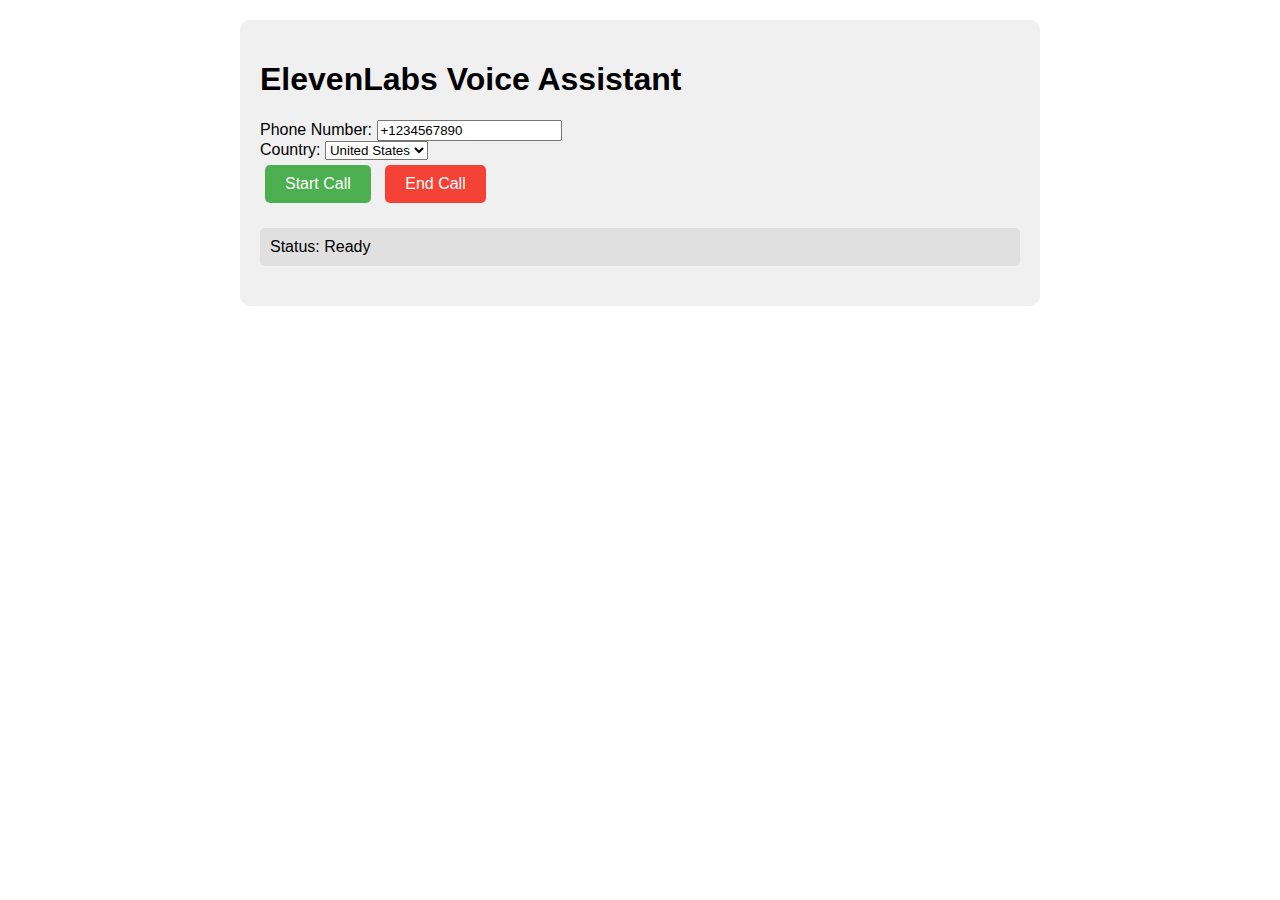
<file: frontend_example.html>
<!DOCTYPE html>
<html lang="en">
<head>
    <meta charset="UTF-8">
    <meta name="viewport" content="width=device-width, initial-scale=1.0">
    <title>ElevenLabs Bridge Example</title>
    <style>
        body {
            font-family: Arial, sans-serif;
            max-width: 800px;
            margin: 0 auto;
            padding: 20px;
        }
        .container {
            background-color: #f0f0f0;
            padding: 20px;
            border-radius: 10px;
        }
        button {
            padding: 10px 20px;
            margin: 5px;
            cursor: pointer;
            font-size: 16px;
        }
        .status {
            margin: 20px 0;
            padding: 10px;
            background-color: #e0e0e0;
            border-radius: 5px;
        }
        #callButton {
            background-color: #4CAF50;
            color: white;
            border: none;
            border-radius: 5px;
        }
        #endButton {
            background-color: #f44336;
            color: white;
            border: none;
            border-radius: 5px;
        }
    </style>
</head>
<body>
    <div class="container">
        <h1>ElevenLabs Voice Assistant</h1>
        
        <div>
            <label for="phoneNumber">Phone Number:</label>
            <input type="tel" id="phoneNumber" placeholder="+1234567890" value="+1234567890">
        </div>
        
        <div>
            <label for="countryCode">Country:</label>
            <select id="countryCode">
                <option value="US">United States</option>
                <option value="MX">Mexico</option>
                <option value="AR">Argentina</option>
                <option value="ES">Spain</option>
                <option value="BR">Brazil</option>
            </select>
        </div>
        
        <div>
            <button id="callButton">Start Call</button>
            <button id="endButton" disabled>End Call</button>
        </div>
        
        <div class="status" id="status">
            Status: Ready
        </div>
        
        <div id="agentInfo"></div>
    </div>

    <script>
        let websocket = null;
        let conversationId = null;
        let mediaRecorder = null;
        let audioContext = null;
        
        const API_URL = 'http://localhost:8000';
        
        const callButton = document.getElementById('callButton');
        const endButton = document.getElementById('endButton');
        const statusDiv = document.getElementById('status');
        const agentInfoDiv = document.getElementById('agentInfo');
        
        callButton.addEventListener('click', startCall);
        endButton.addEventListener('click', endCall);
        
        async function startCall() {
            try {
                statusDiv.textContent = 'Status: Initializing...';
                
                // Get user inputs
                const phoneNumber = document.getElementById('phoneNumber').value;
                const countryCode = document.getElementById('countryCode').value;
                
                // Initialize conversation
                const response = await fetch(`${API_URL}/conversation/init`, {
                    method: 'POST',
                    headers: {
                        'Content-Type': 'application/json',
                    },
                    body: JSON.stringify({
                        caller_phone: phoneNumber,
                        country_code: countryCode,
                        language: getLanguageForCountry(countryCode)
                    })
                });
                
                if (!response.ok) {
                    throw new Error('Failed to initialize conversation');
                }
                
                const data = await response.json();
                conversationId = data.conversation_id;
                
                agentInfoDiv.innerHTML = `
                    <p><strong>Agent:</strong> ${data.agent_name}</p>
                    <p><strong>Agent ID:</strong> ${data.agent_id}</p>
                `;
                
                // Connect to WebSocket
                const wsUrl = `ws://localhost:8000${data.websocket_url}`;
                websocket = new WebSocket(wsUrl);
                
                websocket.onopen = () => {
                    statusDiv.textContent = 'Status: Connected';
                    callButton.disabled = true;
                    endButton.disabled = false;
                    startAudioCapture();
                };
                
                websocket.onmessage = async (event) => {
                    const message = JSON.parse(event.data);
                    
                    if (message.type === 'ready') {
                        statusDiv.textContent = `Status: Connected to ${message.agent_name}`;
                    } else if (message.type === 'audio') {
                        // Play received audio
                        playAudio(message.data);
                    } else if (message.type === 'error') {
                        statusDiv.textContent = `Error: ${message.message}`;
                        endCall();
                    }
                };
                
                websocket.onerror = (error) => {
                    statusDiv.textContent = 'Status: Connection error';
                    console.error('WebSocket error:', error);
                    endCall();
                };
                
                websocket.onclose = () => {
                    statusDiv.textContent = 'Status: Disconnected';
                    endCall();
                };
                
            } catch (error) {
                statusDiv.textContent = `Error: ${error.message}`;
                console.error('Error starting call:', error);
            }
        }
        
        async function startAudioCapture() {
            try {
                const stream = await navigator.mediaDevices.getUserMedia({ audio: true });
                audioContext = new AudioContext();
                
                // Create a MediaRecorder to capture audio
                mediaRecorder = new MediaRecorder(stream);
                
                mediaRecorder.ondataavailable = async (event) => {
                    if (event.data.size > 0 && websocket && websocket.readyState === WebSocket.OPEN) {
                        // Convert audio blob to array buffer
                        const arrayBuffer = await event.data.arrayBuffer();
                        const uint8Array = new Uint8Array(arrayBuffer);
                        
                        // Convert to hex string for transmission
                        const hexString = Array.from(uint8Array)
                            .map(b => b.toString(16).padStart(2, '0'))
                            .join('');
                        
                        // Send audio to server
                        websocket.send(JSON.stringify({
                            type: 'audio',
                            data: hexString
                        }));
                    }
                };
                
                // Start recording in chunks
                mediaRecorder.start(100); // Send audio every 100ms
                
            } catch (error) {
                statusDiv.textContent = 'Error: Could not access microphone';
                console.error('Error accessing microphone:', error);
            }
        }
        
        async function playAudio(hexData) {
            try {
                // Convert hex string back to array buffer
                const bytes = new Uint8Array(hexData.match(/.{1,2}/g).map(byte => parseInt(byte, 16)));
                
                // Decode and play audio
                const audioBuffer = await audioContext.decodeAudioData(bytes.buffer);
                const source = audioContext.createBufferSource();
                source.buffer = audioBuffer;
                source.connect(audioContext.destination);
                source.start();
                
            } catch (error) {
                console.error('Error playing audio:', error);
            }
        }
        
        async function endCall() {
            if (mediaRecorder && mediaRecorder.state !== 'inactive') {
                mediaRecorder.stop();
            }
            
            if (websocket && websocket.readyState === WebSocket.OPEN) {
                websocket.send(JSON.stringify({ type: 'end' }));
                websocket.close();
            }
            
            if (conversationId) {
                // Notify server that conversation has ended
                await fetch(`${API_URL}/conversation/${conversationId}`, {
                    method: 'DELETE'
                });
            }
            
            callButton.disabled = false;
            endButton.disabled = true;
            statusDiv.textContent = 'Status: Ready';
            agentInfoDiv.innerHTML = '';
            conversationId = null;
            websocket = null;
            mediaRecorder = null;
        }
        
        function getLanguageForCountry(countryCode) {
            const languages = {
                'US': 'en-US',
                'MX': 'es-MX',
                'AR': 'es-AR',
                'ES': 'es-ES',
                'BR': 'pt-BR'
            };
            return languages[countryCode] || 'en-US';
        }
        
        // Load available agents on page load
        async function loadAgents() {
            try {
                const response = await fetch(`${API_URL}/agents`);
                const data = await response.json();
                console.log('Available agents:', data.agents);
            } catch (error) {
                console.error('Error loading agents:', error);
            }
        }
        
        loadAgents();
    </script>
</body>
</html>
</file>
